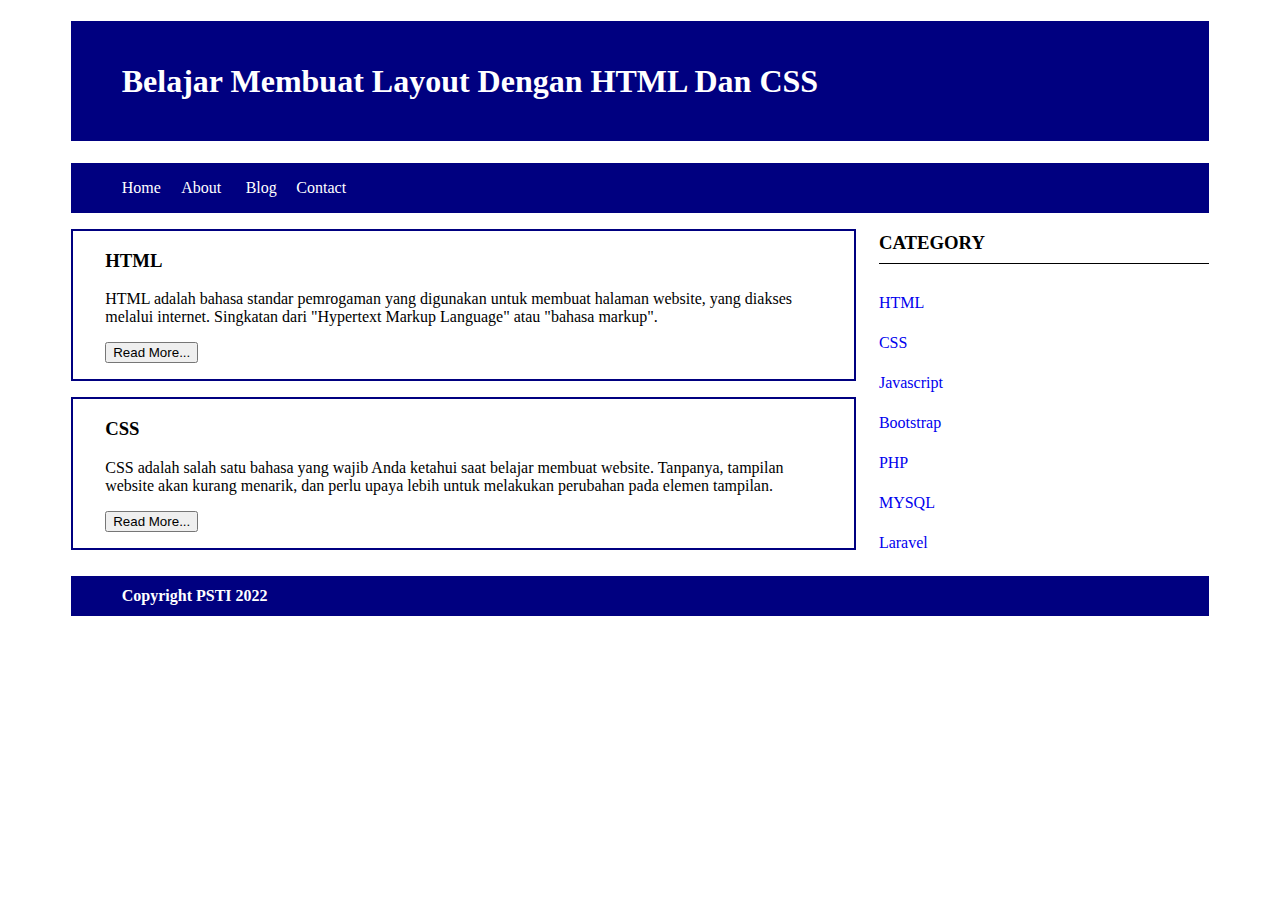
<file: index.html>
<!DOCTYPE html>
<html lang="en">

<head>
    <meta charset="UTF-8">
    <meta http-equiv="X-UA-Compatible" content="IE=edge">
    <meta name="viewport" content="width=device-width, initial-scale=1.0">
    <link rel="stylesheet" href="css/style.css">
    <title>Document</title>
</head>

<body>
    <!-- Ini adalah header -->
    <header>
        <h1>Belajar Membuat Layout Dengan HTML Dan CSS</h1>
    </header>

    <!-- Ini adalah navigasi menu -->
    <nav>
        <ul>
            <li><a href="">Home</a></li>
            <li><a href="">About</a></li>
            <li><a href="">Blog</a></li>
            <li><a href="">Contact</a></li>
        </ul>

    </nav>
</body>
<!-- Ini adalah container -->
<div id="container">
    <section class="kiri">
        <div class="content">
            <h3>HTML</h3>
            <p>
                HTML adalah bahasa standar pemrogaman yang digunakan untuk membuat halaman website, yang diakses melalui internet. Singkatan dari "Hypertext Markup Language" atau "bahasa markup".
            </p>
            <button>Read More...</button>
        </div>
        <div class="content">
            <h3>CSS</h3>
            <p>
                CSS adalah salah satu bahasa yang wajib Anda ketahui saat belajar membuat website. Tanpanya, tampilan website akan kurang menarik, dan perlu upaya lebih untuk melakukan perubahan pada elemen tampilan. 
            </p>
            <button>Read More...</button>
        </div>
    </section>

    <section class="kanan">
        <div class="content2">
            <h3>CATEGORY</h3>
            <li><a href="#">HTML</a></li>
            <li><a href="#">CSS</a></li>
            <li><a href="#">Javascript</a></li>
            <li><a href="#">Bootstrap</a></li>
            <li><a href="#">PHP</a></li>
            <li><a href="#">MYSQL</a></li>
            <li><a href="#">Laravel</a></li>
        </div>
    </section>
</div>

<!-- ini adalah footer -->
<footer>
    <h4> Copyright PSTI 2022</h4>
</footer>
</body>
</html>
</file>
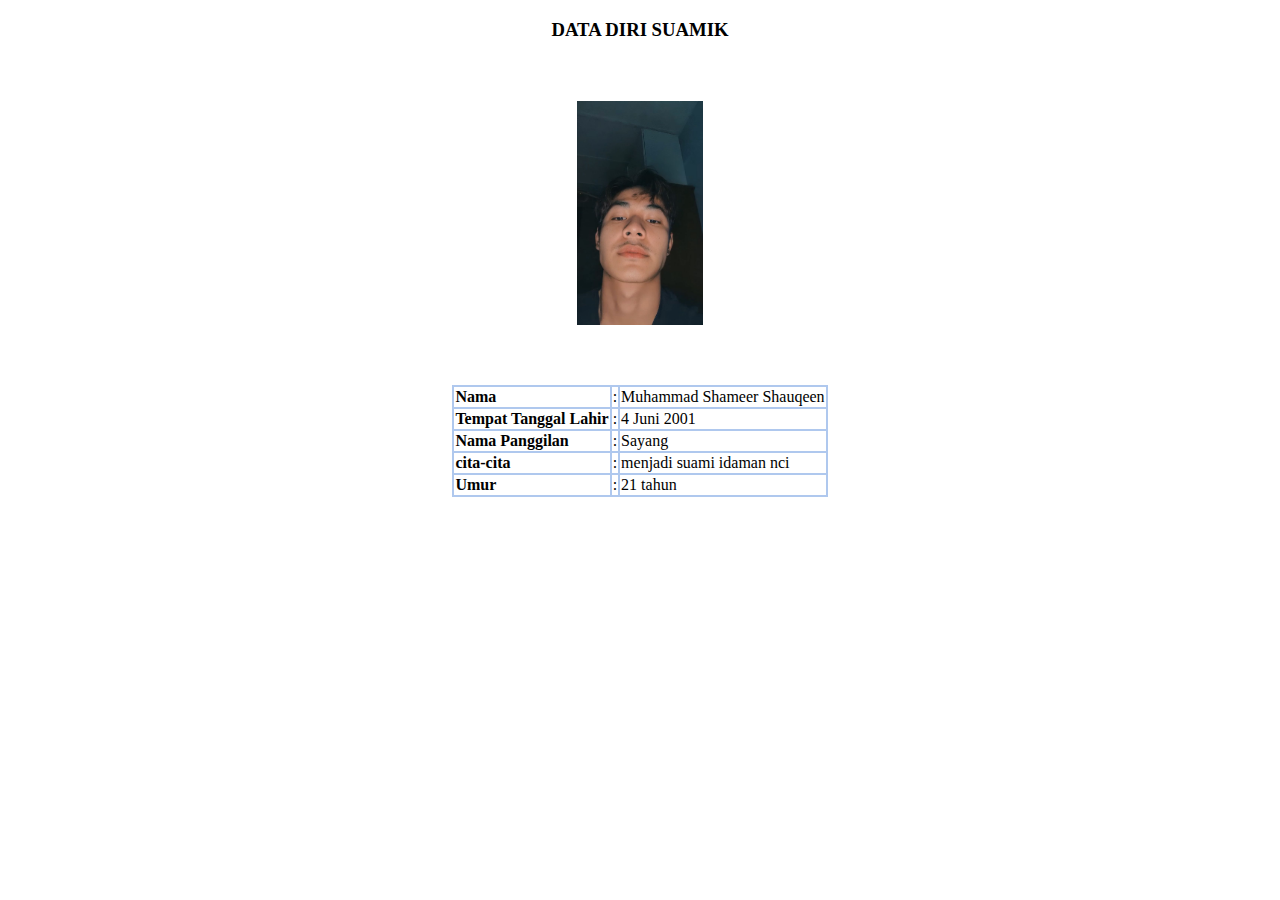
<file: arsip/arsip-1/index.html>
<!DOCTYPE html>
<html lang="en">
<head>
    <meta charset="UTF-8">
    <meta http-equiv="X-UA-Compatible" content="IE=edge">
    <meta name="viewport" content="width=, initial-scale=1.0">
    <title>My First Website</title>
</head>
<body>
    <style>
        table, th, td {
            border: 2px solid rgb(175, 200, 238);
            border-collapse: collapse;
            margin: 0 auto;
        }
    </style>
   <section>
    <h3> <center> DATA DIRI SUAMIK </center> </h3>
    <img src="meerqeen.jfif" style="width: 10%; margin: 60px auto; display: block;">
    <table style="border: 2px solid; text-align: left; margin: 0px auto;">
        <tr>
          <th>Nama</th>
          <td>:</td>
          <td>Muhammad Shameer Shauqeen</td>
        </tr>
        <tr>
            <th>Tempat Tanggal Lahir</th>
            <td>:</td>
            <td>4 Juni 2001</td>
        </tr>
        <tr>
            <th>Nama Panggilan</th>
            <td>:</td>
            <td>Sayang</td>
        </tr>
        <tr>
            <th>cita-cita</th>
            <td>:</td>
            <td>menjadi suami idaman nci</td>
        </tr>
        <tr>
            <th>Umur</th>
            <td>:</td>
            <td>21 tahun</td>
        </tr>
    </table>
</section>
    
    <footer>
        <!-- BLOK FOOTER MEERQEEN -->
    </footer>
</body>
</html>
</file>
<file: css/style.css>
header{
    background: navy;
    width: 86%;
    margin: auto;
    color: #fff;
    line-height: 120px;
    padding-left: 4%;
}

nav{
    background-color: navy;
    line-height: 50px;
    height: 50px;
    position: relative;
    width: 90%;
    margin: 0 auto;
    padding: 0 auto;
}

nav ul{
    list-style: none;
}

nav ul li a{
    text-decoration: none;
    color: #fff;
    width: 60px;
    float: left;
    display: block;
    text-align: center;
}

#container{
    width: 90%;
    margin: auto;
    min-height: 100px;
    overflow: hidden;
    background: white;
    color: black;
}
.kiri{
    width: 69%;
    float: left;
    margin: auto;
    background: #fff;
}
.content{
    border: 2px solid navy;
    margin-top: 1pc;
    padding-bottom: 1pc;
    padding-left: 2pc;
    padding-right: 2pc;
}

.kanan{
    width: 29%;
    float: right;
    margin: auto;
    background: white;
    list-style: none;
}

.kanan a{
    text-decoration: none;
    line-height: 40px;
}

.kanan h3{
    border-bottom: 1px solid black;
    padding-bottom: 3%;
}

footer h4{
    background: navy;
    width: 86%;
    padding-left: 4%;
    margin: 0 auto;
    color: white;
    line-height: 40px;
    margin-top: 1%;
}
</file>
